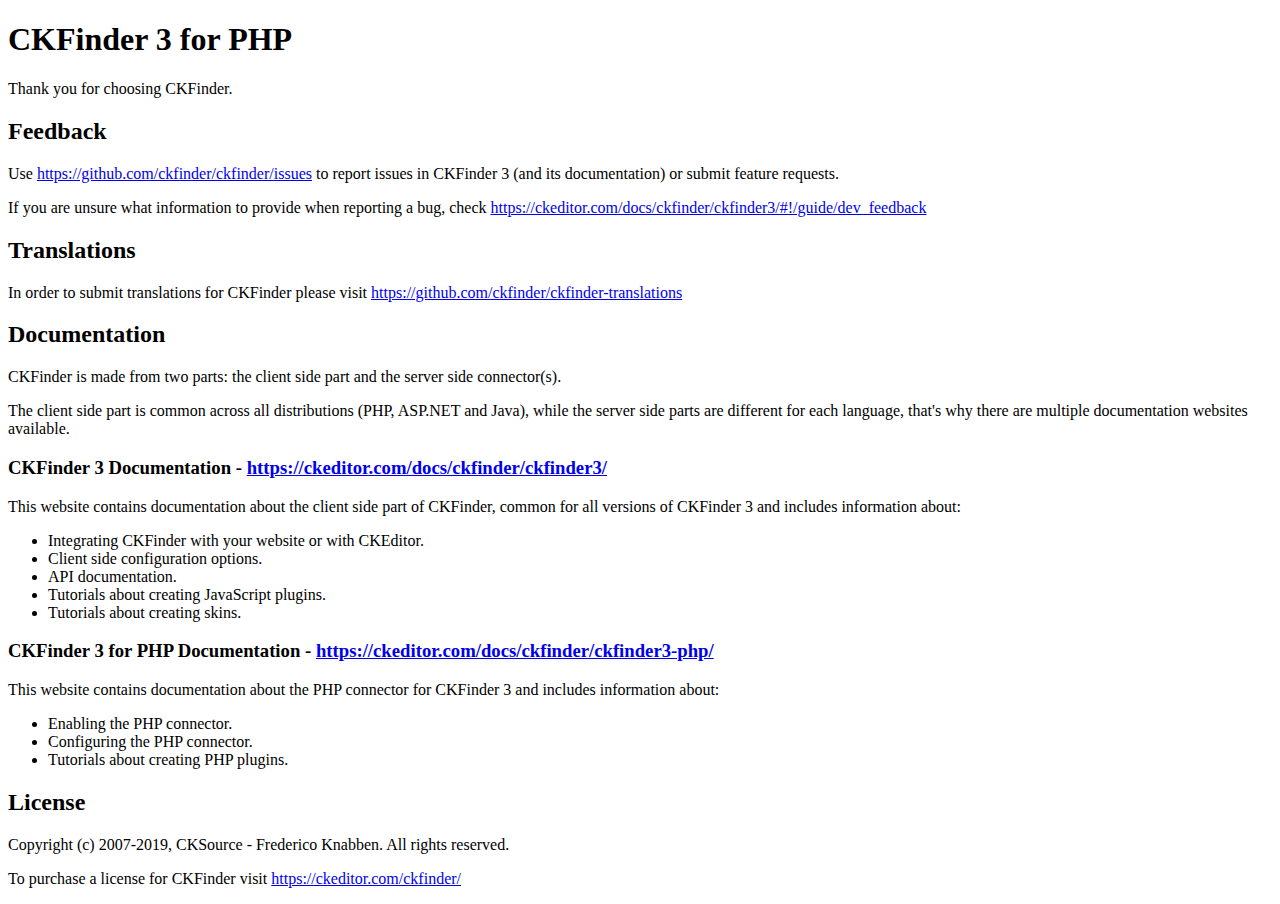
<file: ivyfullstak/admin/ckfinder/README.html>
<!DOCTYPE html>
<html lang="en">
<head>
	<meta charset="UTF-8">
	<title>CKFinder Readme</title>
</head>
<body>
<h1 id="ckfinder-3-for-php">CKFinder 3 for PHP</h1>
<p>Thank you for choosing CKFinder.</p>
<h2 id="feedback">Feedback</h2>
<p>Use <a href="https://github.com/ckfinder/ckfinder/issues">https://github.com/ckfinder/ckfinder/issues</a> to report issues in CKFinder 3 (and its documentation) or submit
feature requests.</p>
<p>If you are unsure what information to provide when reporting a bug, check <a href="https://ckeditor.com/docs/ckfinder/ckfinder3/#!/guide/dev_feedback">https://ckeditor.com/docs/ckfinder/ckfinder3/#!/guide/dev_feedback</a></p>
<h2 id="translations">Translations</h2>
<p>In order to submit translations for CKFinder please visit <a href="https://github.com/ckfinder/ckfinder-translations">https://github.com/ckfinder/ckfinder-translations</a></p>
<h2 id="documentation">Documentation</h2>
<p>CKFinder is made from two parts: the client side part and the server side connector(s).</p>
<p>The client side part is common across all distributions (PHP, ASP.NET and Java), while
the server side parts are different for each language, that&#39;s why there are multiple documentation websites available.</p>
<h3 id="ckfinder-3-documentation-https-ckeditor-com-docs-ckfinder-ckfinder3-">CKFinder 3 Documentation - <a href="https://ckeditor.com/docs/ckfinder/ckfinder3/">https://ckeditor.com/docs/ckfinder/ckfinder3/</a></h3>
<p>This website contains documentation about the client side part of CKFinder, common for all versions of CKFinder 3
and includes information about:</p>
<ul>
<li>Integrating CKFinder with your website or with CKEditor.</li>
<li>Client side configuration options.</li>
<li>API documentation.</li>
<li>Tutorials about creating JavaScript plugins.</li>
<li>Tutorials about creating skins.</li>
</ul>
<h3 id="ckfinder-3-for-php-documentation-https-ckeditor-com-docs-ckfinder-ckfinder3-php-">CKFinder 3 for PHP Documentation - <a href="https://ckeditor.com/docs/ckfinder/ckfinder3-php/">https://ckeditor.com/docs/ckfinder/ckfinder3-php/</a></h3>
<p>This website contains documentation about the PHP connector for CKFinder 3 and includes information about:</p>
<ul>
<li>Enabling the PHP connector.</li>
<li>Configuring the PHP connector.</li>
<li>Tutorials about creating PHP plugins.</li>
</ul>
<h2 id="license">License</h2>
<p>Copyright (c) 2007-2019, CKSource - Frederico Knabben. All rights reserved.</p>
<p>To purchase a license for CKFinder visit <a href="https://ckeditor.com/ckfinder/">https://ckeditor.com/ckfinder/</a></p>

</body>
</html>
</file>
